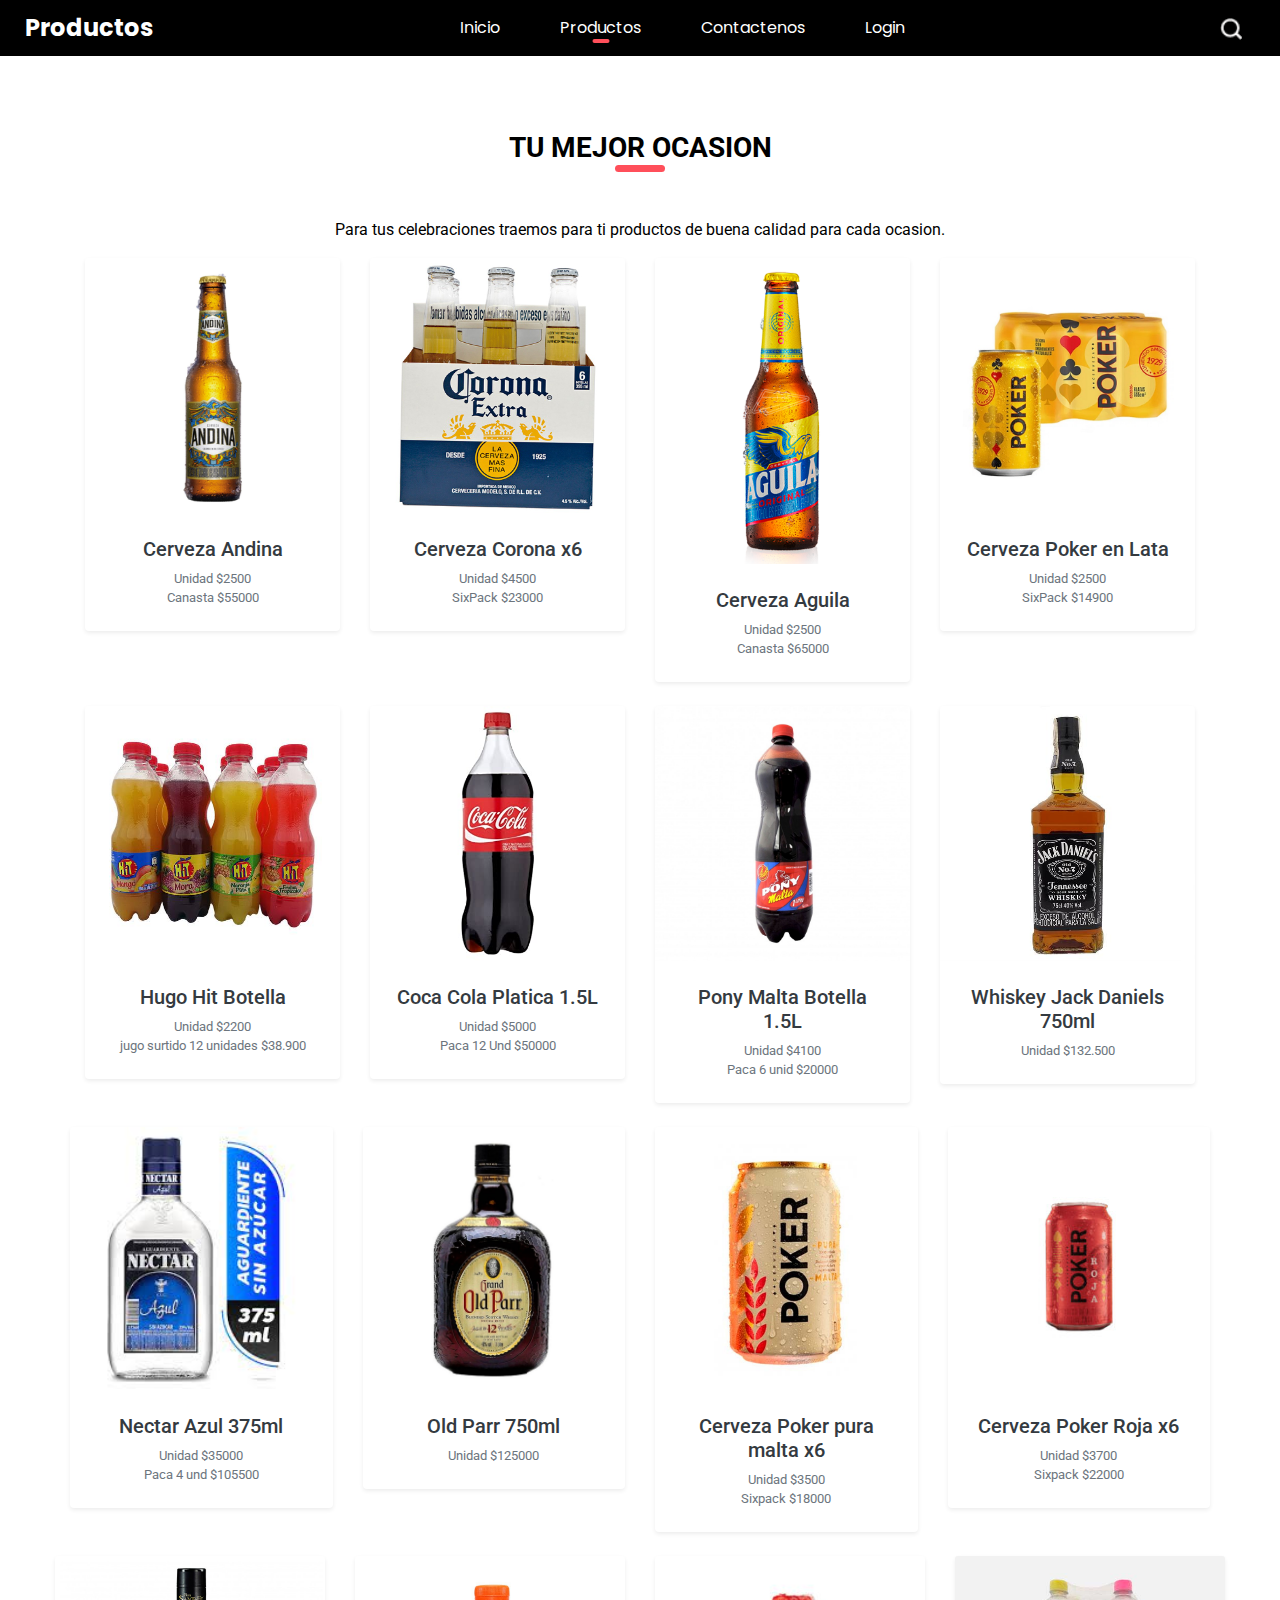
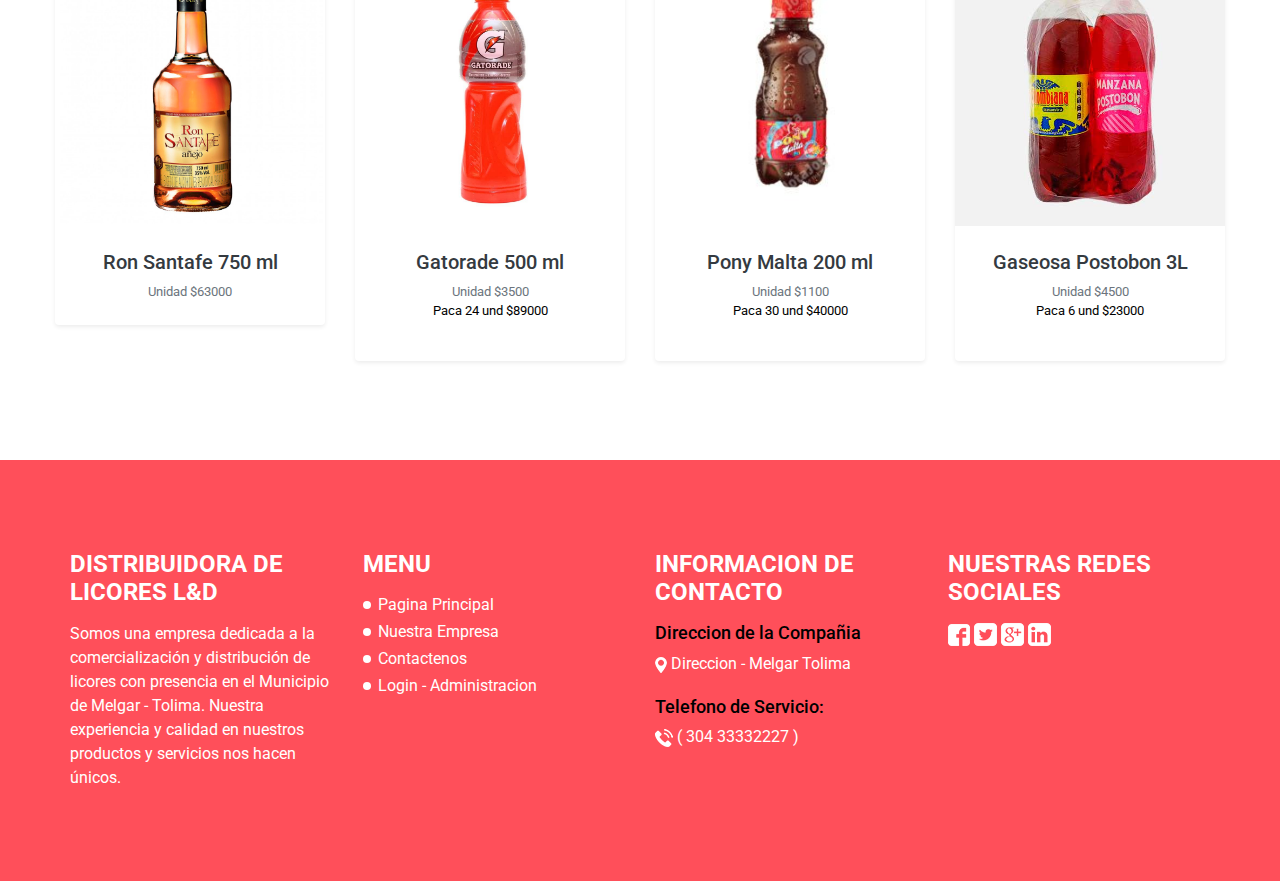
<file: about.html>
<!DOCTYPE html>
<html>

<head>
  <!-- Basic -->
  <meta charset="utf-8" />
  <meta http-equiv="X-UA-Compatible" content="IE=edge" />
  <!-- Mobile Metas -->
  <meta name="viewport" content="width=device-width, initial-scale=1, shrink-to-fit=no" />
  <!-- Site Metas -->
  <meta name="keywords" content="" />
  <meta name="description" content="" />
  <meta name="author" content="" />

  <title>Productos</title>

  <!-- slider stylesheet -->
  <link rel="stylesheet" type="text/css"
    href="https://cdnjs.cloudflare.com/ajax/libs/OwlCarousel2/2.1.3/assets/owl.carousel.min.css" />

  <!-- bootstrap core css -->
  <link rel="stylesheet" type="text/css" href="css/bootstrap.css" />

  <!-- fonts style -->
  <link href="https://fonts.googleapis.com/css?family=Poppins:400,700|Roboto:400,700&display=swap" rel="stylesheet">
  <!-- Custom styles for this template -->
  <link href="css/style.css" rel="stylesheet" />
  <!-- responsive style -->
  <link href="css/responsive.css" rel="stylesheet" />
</head>

<body>
  <div class="hero_area">
    <!-- header section strats -->
    <header class="header_section">
      <div class="container-fluid">
        <nav class="navbar navbar-expand-lg custom_nav-container ">
          <a class="navbar-brand" href="index.html">
            <span>
              Productos
            </span>
          </a>
          <button class="navbar-toggler ml-auto" type="button" data-toggle="collapse"
            data-target="#navbarSupportedContent" aria-controls="navbarSupportedContent" aria-expanded="false"
            aria-label="Toggle navigation">
            <span class="navbar-toggler-icon"></span>
          </button>

          <div class="collapse navbar-collapse" id="navbarSupportedContent">
            <div class="d-flex mx-auto flex-column flex-lg-row align-items-center">
              <ul class="navbar-nav  ">
                <li class="nav-item ">
                  <a class="nav-link" href="index.html">Inicio <span class="sr-only">(current)</span></a>
                </li>
                <li class="nav-item active">
                  <a class="nav-link" href="about.html"> Productos </a>
                </li>
                
                <li class="nav-item">
                  <a class="nav-link" href="contact.html"> Contactenos </a>
                </li>
                <li class="nav-item">
                  <a class="nav-link" href="login.html">Login</a>
                </li>
              </ul>
            </div>
          </div>
          <form class="form-inline my-2 my-lg-0 ml-0 ml-lg-4 mb-3 mb-lg-0">
            <button class="btn  my-2 my-sm-0 nav_search-btn" type="submit"></button>
          </form>
        </nav>
      </div>
    </header>
    <!-- end header section -->
  </div>

  <!-- about section -->
  <section class="about_section layout_padding">
    <div class="container">
      <div class="custom_heading-container">
        <h3 class=" ">
          Tu mejor ocasion
        </h3>
      </div>
      <p class="layout_padding2-top">
        Para tus celebraciones traemos para ti productos de buena calidad para cada ocasion.
      </p>

      <div class="container-fluid">
        <div class="px-lg-6">
          <!-- Inicio Linea de productos 1 -->
          <div class="row">
            <div class="col-xl-3 col-lg-4 col-md-6 mb-4">
              <div class="bg-white rounded shadow-sm"><img src="images/gallery/andina.jpg" alt="" class="img-fluid card-img-top">
                <div class="p-4">
                  <h5> <a href="#" class="text-dark">Cerveza Andina</a></h5>
                  <p class="small text-muted mb-0">Unidad $2500</p>
                  <p class="small text-muted mb-0">Canasta $55000</p>
                </div>
              </div>
            </div>
            <div class="col-xl-3 col-lg-4 col-md-6 mb-4">
              <div class="bg-white rounded shadow-sm"><img src="images/gallery/corona.jpg" alt="" class="img-fluid card-img-top">
                <div class="p-4">
                  <h5> <a href="#" class="text-dark">Cerveza Corona x6</a></h5>
                  <p class="small text-muted mb-0">Unidad $4500</p>
                  <p class="small text-muted mb-0">SixPack $23000</p>
                </div>
              </div>
            </div>
            <div class="col-xl-3 col-lg-4 col-md-6 mb-4">
              <div class="bg-white rounded shadow-sm"><img src="images/gallery/aguila.png" alt="" class="img-fluid card-img-top">
                <div class="p-4">
                  <h5> <a href="#" class="text-dark">Cerveza Aguila</a></h5>
                  <p class="small text-muted mb-0">Unidad $2500</p>
                  <p class="small text-muted mb-0">Canasta $65000</p>
                </div>
              </div>
            </div>
            <div class="col-xl-3 col-lg-4 col-md-6 mb-4">
              <div class="bg-white rounded shadow-sm"><img src="images/gallery/poker lata.jpg" alt="" class="img-fluid card-img-top">
                <div class="p-4">
                  <h5> <a href="#" class="text-dark">Cerveza Poker en Lata</a></h5>
                  <p class="small text-muted mb-0">Unidad $2500</p>
                  <p class="small text-muted mb-0">SixPack $14900</p>
                </div>
              </div>
            </div>
          </div>
        <!-- Fin Linea de productos 1 -->

         <!-- Inicio Linea de productos 2 -->  
         <div class="row">
            <div class="col-xl-3 col-lg-4 col-md-6 mb-4">
             <div class="bg-white rounded shadow-sm"><img src="images/gallery/jugo hit.jpg" alt=""class="img-fluid card-img-top">
                <div class="p-4">
                  <h5> <a href="#" class="text-dark">Hugo Hit Botella</a></h5>
                  <p class="small text-muted mb-0">Unidad $2200</p>
                  <p class="small text-muted mb-0">jugo surtido 12 unidades $38.900</p>
                </div>
              </div>
            </div>  
            <div class="col-xl-3 col-lg-4 col-md-6 mb-4">
              <div class="bg-white rounded shadow-sm"><img src="images/gallery/coca cola.jpg" alt="" class="img-fluid card-img-top">
                <div class="p-4">
                  <h5> <a href="#" class="text-dark">Coca Cola Platica 1.5L</a></h5>
                  <p class="small text-muted mb-0">Unidad $5000</p>
                  <p class="small text-muted mb-0">Paca 12 Und $50000</p>
                </div>
              </div>
            </div>
            <div class="col-xl-3 col-lg-4 col-md-6 mb-4">
              <div class="bg-white rounded shadow-sm"><img src="images/gallery/pony malta.jpg" alt=""class="img-fluid card-img-top">
                <div class="p-4">
                 <h5> <a href="#" class="text-dark">Pony Malta Botella 1.5L</a></h5>
                 <p class="small text-muted mb-0">Unidad $4100</p>
                 <p class="small text-muted mb-0">Paca 6 unid  $20000</p>
                </div>
              </div>
            </div>
            <div class="col-xl-3 col-lg-4 col-md-6 mb-4">
              <div class="bg-white rounded shadow-sm"><img src="images/gallery/jack daniel.jpg" alt=""class= "img-fluid card-img-top">
                <div class="p-4">
                  <h5> <a href="#" class="text-dark">Whiskey Jack Daniels 750ml</a></h5>
                  <p class="small text-muted mb-0">Unidad $132.500</p>
                </div>
              </div> 
           </div>
               <!-- Fin Linea de productos 2 -->

                 <!-- Inicio Linea de productos 3 -->
          <div class="row">
           <div class="col-xl-3 col-lg-4 col-md-6 mb-4">
              <div class="bg-white rounded shadow-sm"><img src="images/gallery/aguardiente.jfif" alt=""class= "img-fluid card-img-top">
                <div class="p-4">
                  <h5> <a href="#" class="text-dark">Nectar Azul 375ml</a></h5>
                  <p class="small text-muted mb-0">Unidad $35000</p>
                  <p class="small text-muted mb-0">Paca 4 und $105500
                  </p>
                </div>
              </div> 
            </div>
            <div class="col-xl-3 col-lg-4 col-md-6 mb-4">
             <div class="bg-white rounded shadow-sm"><img src="images/gallery/licores-parche-breve47.jpg" alt=""class= "img-fluid card-img-top">
              <div class="p-4">
                <h5> <a href="#" class="text-dark">Old Parr 750ml</a></h5>
                <p class="small text-muted mb-0">Unidad $125000</p>
              </div>
            </div> 
          </div>
          <div class="col-xl-3 col-lg-4 col-md-6 mb-4">
            <div class="bg-white rounded shadow-sm"><img src="images/501615-0__1000.jpg" alt=""class= "img-fluid card-img-top">
             <div class="p-4">
               <h5> <a href="#" class="text-dark">Cerveza Poker pura malta x6 </a></h5>
               <p class="small text-muted mb-0">Unidad $3500</p>
                <p class="small text-muted mb-0">Sixpack $18000</p>
             </div>
           </div> 
         </div>
         <div class="col-xl-3 col-lg-4 col-md-6 mb-4">
          <div class="bg-white rounded shadow-sm"><img src="images/Poker-Roja-300x300.jpg" alt=""class= "img-fluid card-img-top">
           <div class="p-4">
             <h5> <a href="#" class="text-dark">Cerveza Poker Roja x6 </a></h5>
             <p class="small text-muted mb-0">Unidad $3700</p>
              <p class="small text-muted mb-0">Sixpack $22000</p>
           </div>
         </div> 
       </div>
          
        <!-- Fin Linea de productos 3 -->

        <!-- Inicio Linea de productos 4 -->  
        <div class="row">
          <div class="col-xl-3 col-lg-4 col-md-6 mb-4">
             <div class="bg-white rounded shadow-sm"><img src="images/ron-santafe-750ml.jpg" alt=""class= "img-fluid card-img-top">
               <div class="p-4">
                 <h5> <a href="#" class="text-dark">Ron Santafe 750 ml </a></h5>
                 <p class="small text-muted mb-0">Unidad $63000
                 </p>
               </div>
             </div> 
           </div>
           <div class="col-xl-3 col-lg-4 col-md-6 mb-4">
            <div class="bg-white rounded shadow-sm"><img src="images/default1090.jpg" alt=""class= "img-fluid card-img-top">
              <div class="p-4">
                <h5> <a href="#" class="text-dark">Gatorade 500 ml </a></h5>
                <p class="small text-muted mb-0">Unidad $3500</p>
                <p class="small text-muted-dark">Paca 24 und $89000
                </p>
              </div>
            </div> 
          </div>
          <div class="col-xl-3 col-lg-4 col-md-6 mb-4">
            <div class="bg-white rounded shadow-sm"><img src="images/MAL00009-300x300.jpg" alt=""class= "img-fluid card-img-top">
              <div class="p-4">
                <h5> <a href="#" class="text-dark">Pony Malta 200 ml</a></h5>
                <p class="small text-muted mb-0">Unidad $1100</p>
                <p class="small text-muted-dark">Paca 30 und $40000
                </p>
              </div>
            </div> 
          </div>
          <div class="col-xl-3 col-lg-4 col-md-6 mb-4">
            <div class="bg-white rounded shadow-sm"><img src="images/Gaseosa-Postobon-3L-x-6-Sabores-Surtidos-piragua.jpg" alt=""class= "img-fluid card-img-top">
              <div class="p-4">
                <h5> <a href="#" class="text-dark">Gaseosa Postobon 3L</a></h5>
                <p class="small text-muted mb-0">Unidad $4500</p>
                <p class="small text-muted-dark">Paca 6 und $23000
                </p>
              </div>
            </div> 
          </div>
        <!-- Fin Linea de productos 4 -->

        <!-- Inicio Linea de productos 2 -->      
        <!-- Fin Linea de productos 2 -->

        

  </section>
  <!-- end about section -->


  <!-- info section -->
  <section class="info_section layout_padding">
    <div class="container">
      <div class="row">
        <div class="col-md-3">
          <div class="info-logo">
            <h4>
              Distribuidora de Licores L&D
            </h4>
            <p>
              Somos una empresa dedicada a la comercialización y distribución de licores con presencia en el Municipio
              de Melgar - Tolima.
              Nuestra experiencia y calidad en nuestros productos y servicios nos hacen únicos.
            </p>
          </div>
        </div>
        <div class="col-md-3">
          <div class="info-nav">
            <h4>
              Menu
            </h4>
            <ul>
              <li>
                <a href="index.html">
                  Pagina Principal
                </a>
              </li>
              <li>
                <a href="about.html">
                  Nuestra Empresa
                </a>
              </li>
              
              </li>
              <li>
                <a href="contact.html">
                  Contactenos
                </a>
              </li>
              <li>
                <a href="#">
                  Login - Administracion
                </a>
              </li>
            </ul>
          </div>
        </div>
        <div class="col-md-3">
          <div class="info-contact">
            <h4>
              Informacion de Contacto
            </h4>
            <div class="location">
              <h6>
                Direccion de la Compañia
              </h6>
              <a href="https://www.google.com/search?rlz=1C1GCEA_esCO1015CO1015&tbs=lf:1,lf_ui:2&tbm=lcl&sxsrf=ALiCzsa--PN_N25k9HzD6KMS24BdiQ896g:1663643717880&q=sicomoro+melgar&rflfq=1&num=10&rldimm=11821027064523561856#rlfi=hd:;si:11821027064523561856;mv:[[4.206029099999999,-74.6415378],[4.1964995,-74.65293030000001]];tbs:lrf:!1m4!1u3!2m2!3m1!1e1!1m4!1u2!2m2!2m1!1e1!2m1!1e2!2m1!1e3!3sIAE,lf:1,lf_ui:2">
                <img src="images/location.png" alt="">
                <span>
                  Direccion - Melgar Tolima
                </span>
              </a>
            </div>
            <div class="call">
              <h6>
                Telefono de Servicio:
              </h6>
              <a href="">
                <img src="images/telephone.png" alt="">
                <span>
                  ( 304 33332227 )
                </span>
              </a>
            </div>
          </div>
        </div>
        <div class="col-md-3">
          <div class="discover">
            <h4>
              Nuestras Redes Sociales
            </h4>
            <div class="social-box">
              <a href="https://www.facebook.com/">
                <img src="images/facebook.png" alt="">
              </a>
              <a href="https://twitter.com/">
                <img src="images/twitter.png" alt="">
              </a>
              <a href="http://localhost/DistribuidoraLyD/about.html">
                <img src="images/google-plus.png" alt="">
              </a>
              <a href="">
                <img src="images/linkedin.png" alt="">
              </a>
            </div>
          </div>
        </div>
      </div>
    </div>
  </section>
  <!-- end info_section -->

  <script type="text/javascript" src="js/jquery-3.4.1.min.js"></script>
  <script type="text/javascript" src="js/bootstrap.js"></script>
</body>

</html>
</file>
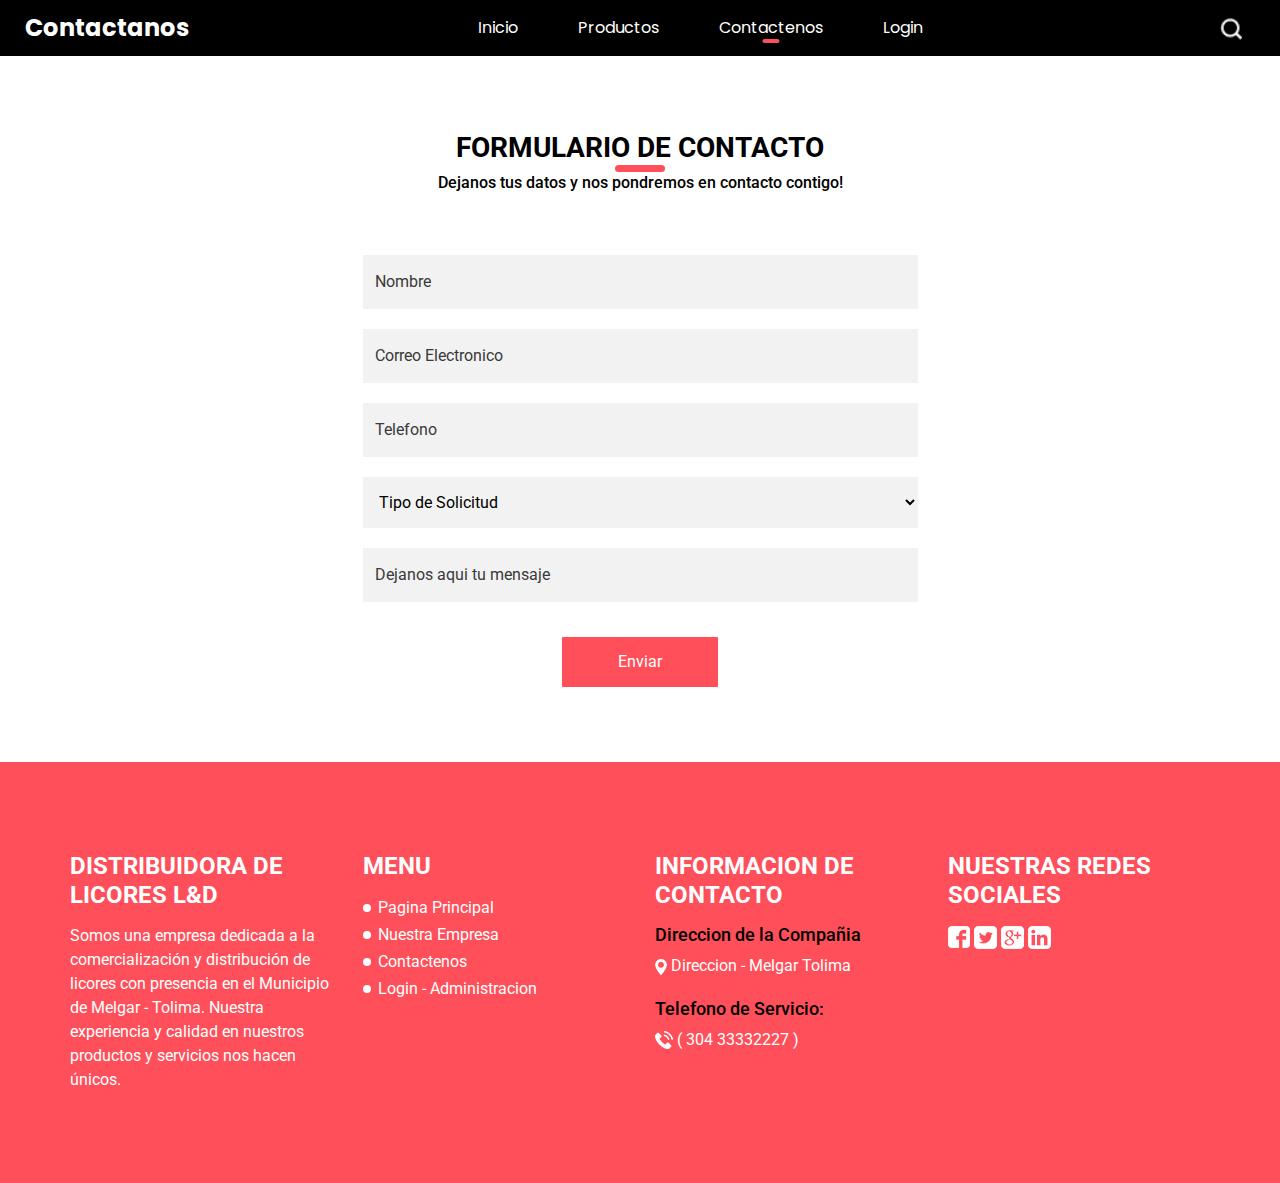
<file: contact.html>
<!DOCTYPE html>
<html>

<head>
  <!-- Basic -->
  <meta charset="utf-8" />
  <meta http-equiv="X-UA-Compatible" content="IE=edge" />
  <!-- Mobile Metas -->
  <meta name="viewport" content="width=device-width, initial-scale=1, shrink-to-fit=no" />
  <!-- Site Metas -->
  <meta name="keywords" content="" />
  <meta name="description" content="" />
  <meta name="author" content="" />

  <title>Contactenos</title>

  <!-- slider stylesheet -->
  <link rel="stylesheet" type="text/css"
    href="https://cdnjs.cloudflare.com/ajax/libs/OwlCarousel2/2.1.3/assets/owl.carousel.min.css" />

  <!-- bootstrap core css -->
  <link rel="stylesheet" type="text/css" href="css/bootstrap.css" />

  <!-- fonts style -->
  <link href="https://fonts.googleapis.com/css?family=Poppins:400,700|Roboto:400,700&display=swap" rel="stylesheet">
  <!-- Custom styles for this template -->
  <link href="css/style.css" rel="stylesheet" />
  <!-- responsive style -->
  <link href="css/responsive.css" rel="stylesheet" />
</head>

<body>
  <div class="hero_area">
    <!-- header section strats -->
    <header class="header_section">
      <div class="container-fluid">
        <nav class="navbar navbar-expand-lg custom_nav-container ">
          <a class="navbar-brand" href="index.html">
            <span>
              Contactanos
            </span>
          </a>
          <button class="navbar-toggler ml-auto" type="button" data-toggle="collapse"
            data-target="#navbarSupportedContent" aria-controls="navbarSupportedContent" aria-expanded="false"
            aria-label="Toggle navigation">
            <span class="navbar-toggler-icon"></span>
          </button>

          <div class="collapse navbar-collapse" id="navbarSupportedContent">
            <div class="d-flex mx-auto flex-column flex-lg-row align-items-center">
              <ul class="navbar-nav  ">
                <li class="nav-item ">
                  <a class="nav-link" href="index.html">Inicio <span class="sr-only">(current)</span></a>
                </li>
                <li class="nav-item">
                  <a class="nav-link" href="about.html"> Productos </a>
                </li>
                
                <li class="nav-item active">
                  <a class="nav-link" href="contact.html">Contactenos</a>
                </li>
                <li class="nav-item">
                  <a class="nav-link" href="login.html">Login</a>
                </li>
              </ul>
            </div>
          </div>
          <form class="form-inline my-2 my-lg-0 ml-0 ml-lg-4 mb-3 mb-lg-0">
            <button class="btn  my-2 my-sm-0 nav_search-btn" type="submit"></button>
          </form>
        </nav>
      </div>
    </header>
    <!-- end header section -->
  </div>

  <!-- contact section -->

  <section class="contact_section layout_padding">
    <div class="custom_heading-container">
      <h3 class=" ">
        Formulario de contacto
      </h3>
    </div>
    <div class="custom_heading-container">
      <h6 class=" ">
        Dejanos tus datos y nos pondremos en contacto contigo!
      </h6>
    </div>
    <div class="container layout_padding2-top">
      <div class="row">
        <div class="col-md-6 mx-auto">
          <form action="databaseconnect.php" method="post" name="formulario">
            <div>
              <input type="text" placeholder="Nombre" id="inNombre" name="inNombre">
            </div>
            <div>
              <input type="email" placeholder="Correo Electronico" id="inEmail" name="inEmail">
            </div>
            <div>
              <input type="text" placeholder="Telefono" id="inContacto" name="inContacto">
            </div>
            <div>
              <select name="slSolicitud" id="slSolicitud">
                <option value="" disabled selected>Tipo de Solicitud</option>
                <option value="Precios">Precios</option>
              </select>
            </div>
            <div>
              <input type="text" class="message-box" placeholder="Dejanos aqui tu mensaje" id="inMensaje"
                name="inMensaje">
            </div>
            <div class="d-flex justify-content-center ">
              <button>
                Enviar
              </button>
            </div>
          </form>
        </div>
      </div>
    </div>
  </section>

  <!-- end contact section -->

  <!-- info section -->
  <section class="info_section layout_padding">
    <div class="container">
      <div class="row">
        <div class="col-md-3">
          <div class="info-logo">
            <h4>
              Distribuidora de Licores L&D
            </h4>
            <p>
              Somos una empresa dedicada a la comercialización y distribución de licores con presencia en el Municipio
              de Melgar - Tolima.
              Nuestra experiencia y calidad en nuestros productos y servicios nos hacen únicos.
            </p>
          </div>
        </div>
        <div class="col-md-3">
          <div class="info-nav">
            <h4>
              Menu
            </h4>
            <ul>
              <li>
                <a href="index.html">
                  Pagina Principal
                </a>
              </li>
              <li>
                <a href="about.html">
                  Nuestra Empresa
                </a>
              </li>
              
              <li>
                <a href="contact.html">
                  Contactenos
                </a>
              </li>
              <li>
                <a href="#">
                  Login - Administracion
                </a>
              </li>
            </ul>
          </div>
        </div>
        <div class="col-md-3">
          <div class="info-contact">
            <h4>
              Informacion de Contacto
            </h4>
            <div class="location">
              <h6>
                Direccion de la Compañia
              </h6>
              <a href="https://www.google.com/search?rlz=1C1GCEA_esCO1015CO1015&tbs=lf:1,lf_ui:2&tbm=lcl&sxsrf=ALiCzsa--PN_N25k9HzD6KMS24BdiQ896g:1663643717880&q=sicomoro+melgar&rflfq=1&num=10&rldimm=11821027064523561856#rlfi=hd:;si:11821027064523561856;mv:[[4.206029099999999,-74.6415378],[4.1964995,-74.65293030000001]];tbs:lrf:!1m4!1u3!2m2!3m1!1e1!1m4!1u2!2m2!2m1!1e1!2m1!1e2!2m1!1e3!3sIAE,lf:1,lf_ui:2">
                <img src="images/location.png" alt="">
                <span>
                  Direccion - Melgar Tolima
                </span>
              </a>
            </div>
            <div class="call">
              <h6>
                Telefono de Servicio:
              </h6>
              <a href="">
                <img src="images/telephone.png" alt="">
                <span>
                  ( 304 33332227 )
                </span>
              </a>
            </div>
          </div>
        </div>
        <div class="col-md-3">
          <div class="discover">
            <h4>
              Nuestras Redes Sociales
            </h4>
            <div class="social-box">
              <a href="https://www.facebook.com/">
                <img src="images/facebook.png" alt="">
              </a>
              <a href="https://twitter.com/">
                <img src="images/twitter.png" alt="">
              </a>
              <a href="http://localhost/DistribuidoraLyD/about.html">
                <img src="images/google-plus.png" alt="">
              </a>
              <a href="">
                <img src="images/linkedin.png" alt="">
              </a>
            </div>
          </div>
        </div>
      </div>
    </div>
  </section>
  <!-- end info_section -->
  <script type="text/javascript" src="js/jquery-3.4.1.min.js"></script>
  <script type="text/javascript" src="js/bootstrap.js"></script>
</body>

</html>
</file>
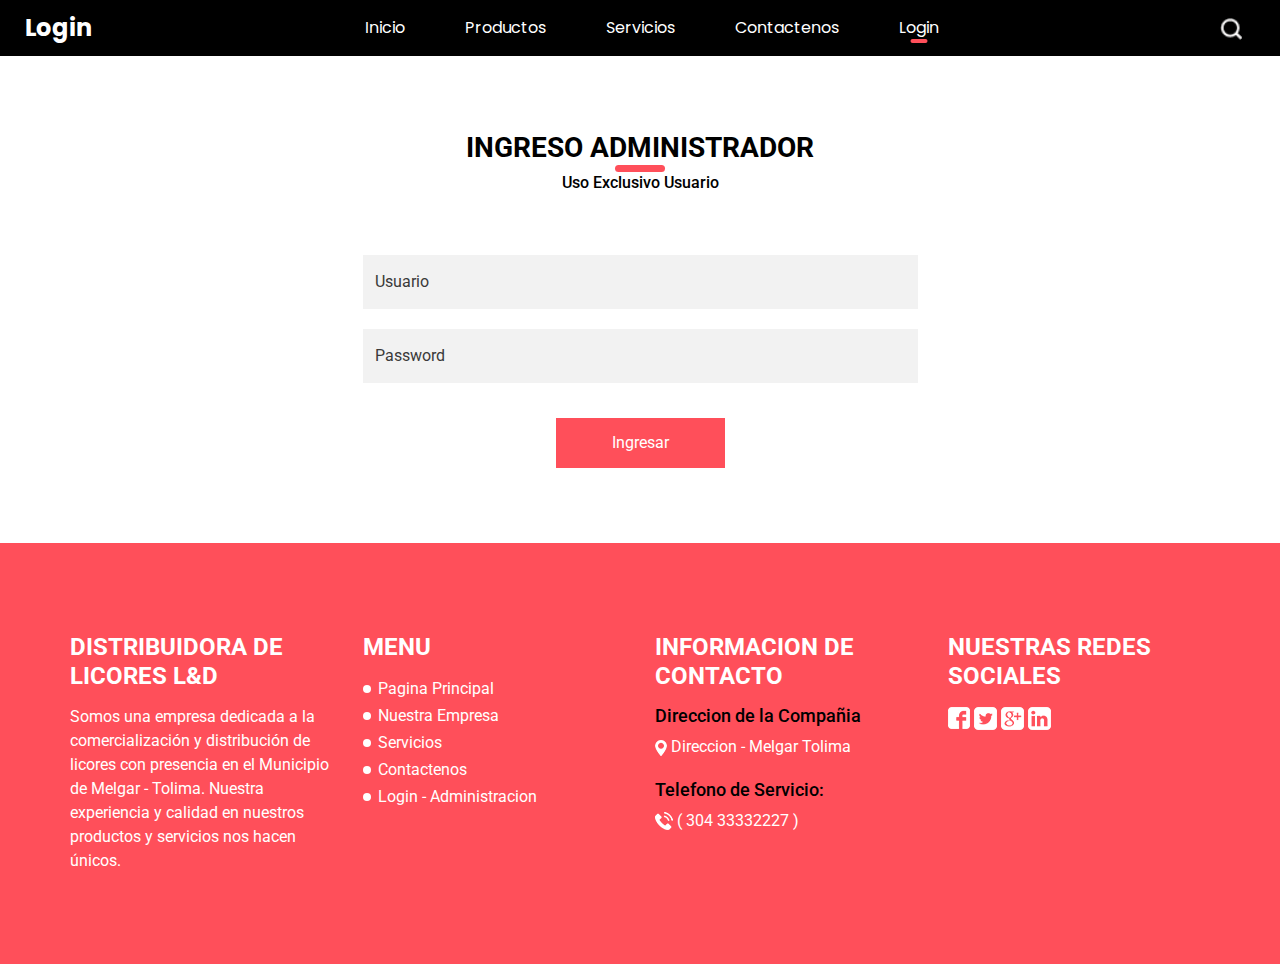
<file: login.html>
<!DOCTYPE html>
<html>

<head>
  <!-- Basic -->
  <meta charset="utf-8" />
  <meta http-equiv="X-UA-Compatible" content="IE=edge" />
  <!-- Mobile Metas -->
  <meta name="viewport" content="width=device-width, initial-scale=1, shrink-to-fit=no" />
  <!-- Site Metas -->
  <meta name="keywords" content="" />
  <meta name="description" content="" />
  <meta name="author" content="" />

  <title>Contactenos</title>

  <!-- slider stylesheet -->
  <link rel="stylesheet" type="text/css"
    href="https://cdnjs.cloudflare.com/ajax/libs/OwlCarousel2/2.1.3/assets/owl.carousel.min.css" />

  <!-- bootstrap core css -->
  <link rel="stylesheet" type="text/css" href="css/bootstrap.css" />

  <!-- fonts style -->
  <link href="https://fonts.googleapis.com/css?family=Poppins:400,700|Roboto:400,700&display=swap" rel="stylesheet">
  <!-- Custom styles for this template -->
  <link href="css/style.css" rel="stylesheet" />
  <!-- responsive style -->
  <link href="css/responsive.css" rel="stylesheet" />
</head>

<body>
  <div class="hero_area">
    <!-- header section strats -->
    <header class="header_section">
      <div class="container-fluid">
        <nav class="navbar navbar-expand-lg custom_nav-container ">
          <a class="navbar-brand" href="index.html">
            <span>
              Login
            </span>
          </a>
          <button class="navbar-toggler ml-auto" type="button" data-toggle="collapse"
            data-target="#navbarSupportedContent" aria-controls="navbarSupportedContent" aria-expanded="false"
            aria-label="Toggle navigation">
            <span class="navbar-toggler-icon"></span>
          </button>

          <div class="collapse navbar-collapse" id="navbarSupportedContent">
            <div class="d-flex mx-auto flex-column flex-lg-row align-items-center">
              <ul class="navbar-nav  ">
                <li class="nav-item ">
                  <a class="nav-link" href="index.html">Inicio<span class="sr-only">(current)</span></a>
                </li>
                <li class="nav-item">
                  <a class="nav-link" href="about.html">Productos</a>
                </li>
                <li class="nav-item">
                  <a class="nav-link" href="service.html">Servicios</a>
                </li>
                <li class="nav-item">
                  <a class="nav-link" href="contact.html">Contactenos</a>
                </li>
                <li class="nav-item active">
                  <a class="nav-link" href="login.html">Login</a>
                </li>
              </ul>
            </div>
          </div>
          <form class="form-inline my-2 my-lg-0 ml-0 ml-lg-4 mb-3 mb-lg-0">
            <button class="btn  my-2 my-sm-0 nav_search-btn" type="submit"></button>
          </form>
        </nav>
      </div>
    </header>
    <!-- end header section -->
  </div>

  <!-- contact section -->

  <section class="contact_section layout_padding">
    <div class="custom_heading-container">
      <h3 class=" ">
        Ingreso Administrador
      </h3>
    </div>
    <div class="custom_heading-container">
      <h6 class=" ">
        Uso Exclusivo Usuario
      </h6>
    </div>
    <div class="container layout_padding2-top">
      <div class="row">
        <div class="col-md-6 mx-auto">
          <form action="login.php" method="post" name="formulario">
            <div>
              <input type="text" placeholder="Usuario" id="inUsuario" name="inUsuario">
            </div>
            <div>
              <input type="password" placeholder="Password" id="inPassword" name="inPassword">
            </div>
            <div class="d-flex justify-content-center ">
              <button>
                Ingresar
              </button>
            </div>
          </form>

        </div>
      </div>

    </div>
  </section>

  <!-- end contact section -->

  <!-- info section -->
  <section class="info_section layout_padding">
    <div class="container">
      <div class="row">
        <div class="col-md-3">
          <div class="info-logo">
            <h4>
              Distribuidora de Licores L&D
            </h4>
            <p>
              Somos una empresa dedicada a la comercialización y distribución de licores con presencia en el Municipio
              de Melgar - Tolima.
              Nuestra experiencia y calidad en nuestros productos y servicios nos hacen únicos.
            </p>
          </div>
        </div>
        <div class="col-md-3">
          <div class="info-nav">
            <h4>
              Menu
            </h4>
            <ul>
              <li>
                <a href="index.html">
                  Pagina Principal
                </a>
              </li>
              <li>
                <a href="about.html">
                  Nuestra Empresa
                </a>
              </li>
              <li>
                <a href="service.html">
                  Servicios
                </a>
              </li>
              <li>
                <a href="contact.html">
                  Contactenos
                </a>
              </li>
              <li>
                <a href="#">
                  Login - Administracion
                </a>
              </li>
            </ul>
          </div>
        </div>
        <div class="col-md-3">
          <div class="info-contact">
            <h4>
              Informacion de Contacto
            </h4>
            <div class="location">
              <h6>
                Direccion de la Compañia
              </h6>
              <a href="https://www.google.com/search?rlz=1C1GCEA_esCO1015CO1015&tbs=lf:1,lf_ui:2&tbm=lcl&sxsrf=ALiCzsa--PN_N25k9HzD6KMS24BdiQ896g:1663643717880&q=sicomoro+melgar&rflfq=1&num=10&rldimm=11821027064523561856#rlfi=hd:;si:11821027064523561856;mv:[[4.206029099999999,-74.6415378],[4.1964995,-74.65293030000001]];tbs:lrf:!1m4!1u3!2m2!3m1!1e1!1m4!1u2!2m2!2m1!1e1!2m1!1e2!2m1!1e3!3sIAE,lf:1,lf_ui:2">
                <img src="images/location.png" alt="">
                <span>
                  Direccion - Melgar Tolima
                </span>
              </a>
            </div>
            <div class="call">
              <h6>
                Telefono de Servicio:
              </h6>
              <a href="">
                <img src="images/telephone.png" alt="">
                <span>
                  ( 304 33332227 )
                </span>
              </a>
            </div>
          </div>
        </div>
        <div class="col-md-3">
          <div class="discover">
            <h4>
              Nuestras Redes Sociales
            </h4>
            <div class="social-box">
              <a href="https://www.facebook.com/">
                <img src="images/facebook.png" alt="">
              </a>
              <a href="https://twitter.com/">
                <img src="images/twitter.png" alt="">
              </a>
              <a href="http://localhost/DistribuidoraLyD/about.html">
                <img src="images/google-plus.png" alt="">
              </a>
              <a href="">
                <img src="images/linkedin.png" alt="">
              </a>
            </div>
          </div>
        </div>
      </div>
    </div>
  </section>
  <!-- end info_section -->
  <script type="text/javascript" src="js/jquery-3.4.1.min.js"></script>
  <script type="text/javascript" src="js/bootstrap.js"></script>
</body>

</html>
</file>
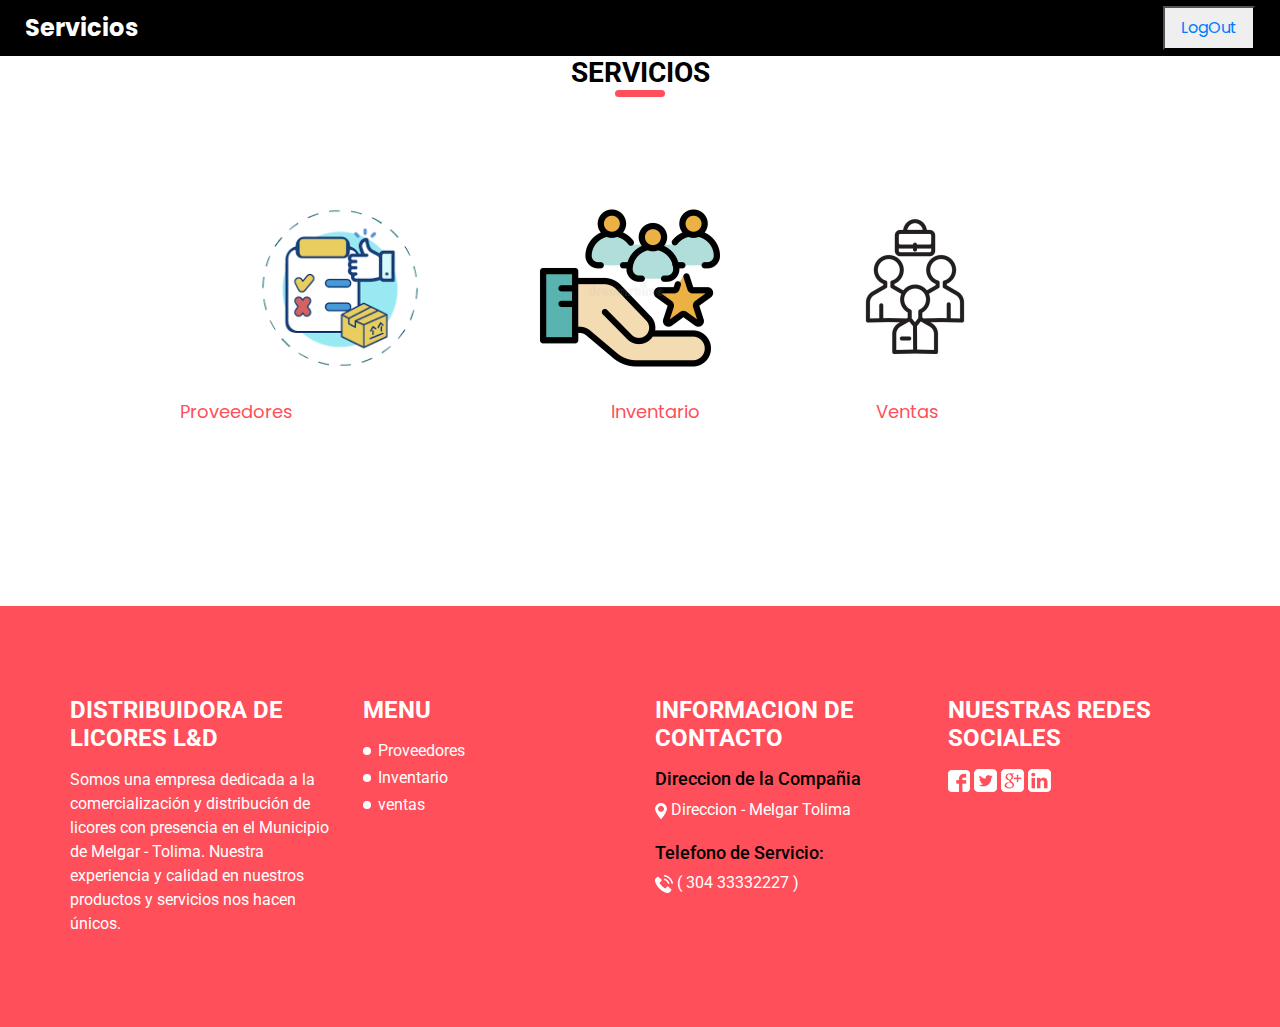
<file: service.html>
<!DOCTYPE html>
<html>

<head>
  <!-- Basic -->
  <meta charset="utf-8" />
  <meta http-equiv="X-UA-Compatible" content="IE=edge" />
  <!-- Mobile Metas -->
  <meta name="viewport" content="width=device-width, initial-scale=1, shrink-to-fit=no" />
  <!-- Site Metas -->
  <meta name="keywords" content="" />
  <meta name="description" content="" />
  <meta name="author" content="" />

  <title>Usuarios</title>

  <!-- slider stylesheet -->
  <link rel="stylesheet" type="text/css"
    href="https://cdnjs.cloudflare.com/ajax/libs/OwlCarousel2/2.1.3/assets/owl.carousel.min.css" />

  <!-- bootstrap core css -->
  <link rel="stylesheet" type="text/css" href="css/bootstrap.css" />

  <!-- fonts style -->
  <link href="https://fonts.googleapis.com/css?family=Poppins:400,700|Roboto:400,700&display=swap" rel="stylesheet">
  <link href="https://cdn.jsdelivr.net/npm/bootstrap@5.0.2/dist/css/bootstrap.min.css" rel="stylesheet"
    integrity="sha384-EVSTQN3/azprG1Anm3QDgpJLIm9Nao0Yz1ztcQTwFspd3yD65VohhpuuCOmLASjC" crossorigin="anonymous">
  <!-- Custom styles for this template -->
  <link href="css/style.css" rel="stylesheet" />
  <!-- responsive style -->
  <link href="css/responsive.css" rel="stylesheet" />
</head>

<body>
  <div class="hero_area">
    <!-- header section strats -->
    <header class="header_section">
      <div class="container-fluid">
        <nav class="navbar navbar-expand-lg custom_nav-container ">
          <a class="navbar-brand" href="index.html">
            <span>
              Servicios
            </span>
          </a>
          <button class="navbar-toggler ml-auto" type="button" data-toggle="collapse"
            data-target="#navbarSupportedContent" aria-controls="navbarSupportedContent" aria-expanded="false"
            aria-label="Toggle navigation">
            <span class="navbar-toggler-icon"></span>
          </button>

          <div class="collapse navbar-collapse" id="navbarSupportedContent">
            <div class="d-flex mx-auto flex-column flex-lg-row align-items-center">
              <ul class="navbar-nav  ">
                
            
               
                
              </ul>
            </div>
          </div>
          <form class="nav justify-content-end">
            <button class=nav-link href="index.html">
                <li class="nav-item">
                 <a  href="index.html">LogOut</a>
                </li>
            </button>
          </form>
        </nav>
      </div>
    </header>
  </div> 
  

 <!-- service section -->

  <section class="service_section layout_padding-bottom">
    <div class="custom_heading-container">
       <h3 class=" ">
          Servicios
       </h3>  
     </div>
  </section>   

<!-- end header section -->
<section class="service_section layout_padding-bottom">
  <div class="container">
    <div class="custom_heading-container">
      <div class="row">
        <div class="col-md-3">
          <div class="box b-1">
            <div class="img-box">
              <img src="images/proveedores.png" alt="">
            </div>
           <div class="detail-box">
              <div class="btn-box">
                
                  <a class="active" href="proveedores.php">
                   Proveedores
                  </a>                
              </div>
            </div>
          </div>
        </div>
        <div class="col-md-3">
          
            
            <div class="detail-box">
              <div class="btn-box">
                
                
              </div>
            </div>
          </div>
        </div>
        <div class="col-md-3">
          <div class="box b-3">
            <div class="img-box">
              <img src="images/s-3.jpg" alt="">
            </div>
            <div class="detail-box">
              <div class="btn-box">
                <a href="producto.php">
                  Inventario
                </a>
                
              </div>
            </div>
          </div>
        </div>
        <div class="col-md-3">
          <div class="box b-4">
            <div class="img-box">
              <img src="images/vector-icono-de-trabajo-en-equipo-aislado-sobre-fondo-blanco-signo-de-trabajo-en-equipo-400-136907336.jpg" alt="">
            </div>
            <div class="detail-box">
              <div class="btn-box">
                <a href="ventas.php">
                  Ventas
                </a>
                
              </div>
            </div>
          </div>
        </div>
      </div>
    </div>
  </div>
</section>

<!-- end service section -->

   <!-- info section -->
   <section class="info_section layout_padding">
    <div class="container">
      <div class="row">
        <div class="col-md-3">
          <div class="info-logo">
            <h4>
              Distribuidora de Licores L&D
            </h4>
            <p>
              Somos una empresa dedicada a la comercialización y distribución de licores con presencia en el Municipio
              de Melgar - Tolima.
              Nuestra experiencia y calidad en nuestros productos y servicios nos hacen únicos.
            </p>
          </div>
        </div>
        <div class="col-md-3">
          <div class="info-nav">
            <h4>
              Menu
            </h4>
            <ul>
              <li>
                <a href="proveedores.php">
                 Proveedores
                </a>
              </li>
                                          
              <li>
                <a href="producto.php">
                  Inventario
                </a>
              </li>
              <li>
                <a href="ventas.php">
                 ventas
                </a>
              </li>
            </ul>
          </div>
        </div>
        <div class="col-md-3">
          <div class="info-contact">
            <h4>
              Informacion de Contacto
            </h4>
            <div class="location">
              <h6>
                Direccion de la Compañia
              </h6>
              <a href="https://www.google.com/search?rlz=1C1GCEA_esCO1015CO1015&tbs=lf:1,lf_ui:2&tbm=lcl&sxsrf=ALiCzsa--PN_N25k9HzD6KMS24BdiQ896g:1663643717880&q=sicomoro+melgar&rflfq=1&num=10&rldimm=11821027064523561856#rlfi=hd:;si:11821027064523561856;mv:[[4.206029099999999,-74.6415378],[4.1964995,-74.65293030000001]];tbs:lrf:!1m4!1u3!2m2!3m1!1e1!1m4!1u2!2m2!2m1!1e1!2m1!1e2!2m1!1e3!3sIAE,lf:1,lf_ui:2">
                <img src="images/location.png" alt="">
                <span>
                  Direccion - Melgar Tolima
                </span>
              </a>
            </div>
            <div class="call">
              <h6>
                Telefono de Servicio:
              </h6>
              <a href="">
                <img src="images/telephone.png" alt="">
                <span>
                  ( 304 33332227 )
                </span>
              </a>
            </div>
          </div>
        </div>
        <div class="col-md-3">
          <div class="discover">
            <h4>
              Nuestras Redes Sociales
            </h4>
            <div class="social-box">
              <a href="https://www.facebook.com/">
                <img src="images/facebook.png" alt="">
              </a>
              <a href="https://twitter.com/">
                <img src="images/twitter.png" alt="">
              </a>
              <a href="http://localhost/DistribuidoraLyD/about.html">
                <img src="images/google-plus.png" alt="">
              </a>
              <a href="">
                <img src="images/linkedin.png" alt="">
              </a>
            </div>
          </div>
        </div>
      </div>
    </div>
  </section>
  <!-- end info_section -->
  <script type="text/javascript" src="js/jquery-3.4.1.min.js"></script>
  <script type="text/javascript" src="js/bootstrap.js"></script>
</body>

</html>
</file>
<file: css/style.css>
body {
  font-family: 'Roboto', sans-serif;
  color: #000000;
  background-color: #ffffff;
}

.layout_padding {
  padding: 75px 0;
}

.layout_padding2 {
  padding: 45px 0;
}

.layout_padding2-top {
  padding-top: 45px;
}

.layout_padding2-bottom {
  padding-bottom: 45px;
}

.layout_padding-top {
  padding-top: 75px;
}

.layout_padding-bottom {
  padding-bottom: 75px;
}

.custom_heading-container {
  display: -webkit-box;
  display: -ms-flexbox;
  display: flex;
  -webkit-box-pack: center;
      -ms-flex-pack: center;
          justify-content: center;
}

.custom_heading-container h3 {
  text-transform: uppercase;
  font-weight: bold;
  color: #000000;
  position: relative;
}

.custom_heading-container h3::before {
  content: "";
  position: absolute;
  bottom: -7px;
  left: 50%;
  width: 50px;
  height: 7px;
  -webkit-transform: translateX(-50%);
          transform: translateX(-50%);
  background-color: #ff4f5a;
  border-radius: 15px;
}

.btn-box {
  display: -webkit-box;
  display: -ms-flexbox;
  display: flex;
  -webkit-box-align: center;
      -ms-flex-align: center;
          align-items: center;
  -webkit-box-pack: center;
      -ms-flex-pack: center;
          justify-content: center;
  font-family: "Poppins", sans-serif;
}

.btn-box a {
  color: #1d1d1d;
  margin-right: 15px;
  font-size: 18px;
}

.btn-box hr {
  width: 75px;
  height: 1.2px;
  border: none;
  background-color: #464646;
  margin: 0;
}

/*header section*/
.sub_page .hero_area {
  height: auto;
}

.hero_area.sub_pages {
  height: auto;
}

.header_section {
  background-color: #000000;
  font-family: "Poppins", sans-serif;
}

.header_section .container-fluid {
  padding-right: 25px;
  padding-left: 25px;
}

.header_section .nav_container {
  margin: 0 auto;
}

.custom_nav-container .navbar-nav .nav-item .nav-link {
  padding: 10px 30px;
  color: #ffffff;
  text-align: center;
  position: relative;
}

.custom_nav-container .navbar-nav .nav-item .nav-link::before {
  content: "";
  display: none;
  position: absolute;
  bottom: 7px;
  left: 50%;
  width: 17px;
  height: 4px;
  -webkit-transform: translateX(-50%);
          transform: translateX(-50%);
  background-color: #ff4f5a;
  border-radius: 5px;
}

.custom_nav-container .navbar-nav .nav-item .nav-link:hover::before {
  display: block;
}

.custom_nav-container .navbar-nav .nav-item.active a::before {
  display: block;
}

a,
a:hover,
a:focus {
  text-decoration: none;
}

a:hover,
a:focus {
  color: initial;
}

.btn,
.btn:focus {
  outline: none !important;
  -webkit-box-shadow: none;
          box-shadow: none;
}

.custom_nav-container .nav_search-btn {
  background-image: url(../images/search-icon.png);
  background-size: 22px;
  background-repeat: no-repeat;
  background-position-y: 7px;
  width: 35px;
  height: 35px;
  padding: 0;
  border: none;
}

.navbar-brand {
  display: -webkit-box;
  display: -ms-flexbox;
  display: flex;
  -webkit-box-align: center;
      -ms-flex-align: center;
          align-items: center;
}

.navbar-brand img {
  width: 45px;
  margin-right: 5px;
}

.navbar-brand span {
  font-weight: bold;
  font-size: 24px;
  color: #ffffff;
}

.custom_nav-container {
  z-index: 99999;
  padding: 5px 0;
}

.custom_nav-container .navbar-toggler {
  outline: none;
}

.custom_nav-container .navbar-toggler .navbar-toggler-icon {
  background-image: url(../images/menu.png);
  background-size: 42px;
}

/*end header section*/
/* slider section */
.slider_section .row {
  -webkit-box-align: center;
      -ms-flex-align: center;
          align-items: center;
}

.slider_section .img-box img {
  width: 100%;
}

.slider_section .detail-box h1 {
  font-weight: bold;
  font-size: 4rem;
  color: #1a2e35;
}

.slider_section .detail-box h1 span {
  color: #ff4f5a;
}

.slider_section .slider_nav-box {
  display: -webkit-box;
  display: -ms-flexbox;
  display: flex;
  -webkit-box-pack: justify;
      -ms-flex-pack: justify;
          justify-content: space-between;
  -webkit-box-align: center;
      -ms-flex-align: center;
          align-items: center;
}

.slider_section .slider_nav-box .custom_carousel-control {
  display: -webkit-box;
  display: -ms-flexbox;
  display: flex;
}

.slider_section .carousel-control-prev,
.slider_section .carousel-control-next {
  position: unset;
  width: 50px;
  height: 50px;
  opacity: 1;
  background-repeat: no-repeat;
  background-size: 20px;
  background-position: center;
}

.slider_section .carousel-control-prev {
  left: 2%;
  background-image: url(../images/left-arrow-black.png);
}

.slider_section .carousel-control-prev:hover {
  background-image: url(../images/left-arrow.png);
}

.slider_section .carousel-control-next {
  right: 2%;
  background-image: url(../images/right-arrow-black.png);
}

.slider_section .carousel-control-next:hover {
  background-image: url(../images/right-arrow.png);
}

/* end slider section */
.bg {
  background-image: url(../images/bg.jpg);
  background-size: cover;
}

.about_section {
  text-align: center;
}

.about_section .img-box img {
  width: 350px;
}

.service_section {
  text-align: center;
  position: relative;
}

.service_section .custom_heading-container {
  margin-bottom: 15px;
}

.service_section .service_container {
  padding: 45px 0 75px 0;
}

.service_section .box.b-2 .detail-box {
  width: 60%;
  text-align: right;
  overflow: hidden;
}

.service_section .box.b-2 .detail-box p {
  height: 52px;
  overflow: hidden;
}

.service_section .box.b-2 .detail-box a {
  min-width: 100px;
}

.service_section .box.b-3 .detail-box {
  width: 70%;
  margin-left: auto;
  overflow: hidden;
  text-align: left;
}

.service_section .box.b-3 .detail-box p {
  height: 52px;
  overflow: hidden;
}

.service_section .box.b-3 .detail-box a {
  min-width: 100px;
}

.service_section .img-box img {
  height: 200px;
}

.service_section .detail-box {
  height: 118px;
  margin-top: 10px;
}

.service_section .detail-box h6 {
  font-weight: bold;
}

.service_section .detail-box .btn-box a {
  color: #ff4f5a;
}

.service_section .detail-box .btn-box hr {
  background-color: #ff4f5a;
}

.service_section::before {
  content: "";
  width: 200px;
  height: 175px;
  position: absolute;
  bottom: 95px;
  left: 50%;
  -webkit-transform: translateX(-50%);
          transform: translateX(-50%);
  background-size: cover;
  }

.work_section {
  background-color: #ff4f5a;
}

.work_section .custom_heading-container h3 {
  color: #ffffff;
}

.work_section .custom_heading-container h3::before {
  background-color: #ffffff;
}

.work_section .work_container {
  display: -webkit-box;
  display: -ms-flexbox;
  display: flex;
  -webkit-box-pack: center;
      -ms-flex-pack: center;
          justify-content: center;
  text-align: center;
  -ms-flex-wrap: wrap;
      flex-wrap: wrap;
  padding: 45px 0;
}

.work_section .work_container .box {
  width: 275px;
  height: 275px;
  display: -webkit-box;
  display: -ms-flexbox;
  display: flex;
  -webkit-box-orient: vertical;
  -webkit-box-direction: normal;
      -ms-flex-direction: column;
          flex-direction: column;
  -webkit-box-align: center;
      -ms-flex-align: center;
          align-items: center;
  padding: 35px 0 20px 0;
  background-color: #ffffff;
  border-radius: 5px;
  margin: 45px 10px;
  -webkit-box-shadow: 0 0 8px 0px rgba(0, 0, 0, 0.1);
          box-shadow: 0 0 8px 0px rgba(0, 0, 0, 0.1);
}

.work_section .work_container .box .img-box {
  width: 150px;
}

.work_section .work_container .box .img-box img {
  width: 100%;
}

.work_section .work_container .box .name {
  margin-top: 10px;
}

.work_section .work_container .box.b-1, .work_section .work_container .box.b-3 {
  -webkit-animation: odd-box-animate 2s infinite;
          animation: odd-box-animate 2s infinite;
}

.work_section .work_container .box.b-2, .work_section .work_container .box.b-4 {
  -webkit-animation: even-box-animate 2s infinite;
          animation: even-box-animate 2s infinite;
}

@-webkit-keyframes odd-box-animate {
  0% {
    -webkit-transform: translateY(45px);
            transform: translateY(45px);
  }
  50% {
    -webkit-transform: translateY(-45px);
            transform: translateY(-45px);
  }
  100% {
    -webkit-transform: translateY(45px);
            transform: translateY(45px);
  }
}

@keyframes odd-box-animate {
  0% {
    -webkit-transform: translateY(45px);
            transform: translateY(45px);
  }
  50% {
    -webkit-transform: translateY(-45px);
            transform: translateY(-45px);
  }
  100% {
    -webkit-transform: translateY(45px);
            transform: translateY(45px);
  }
}

@-webkit-keyframes even-box-animate {
  0% {
    -webkit-transform: translateY(-45px);
            transform: translateY(-45px);
  }
  50% {
    -webkit-transform: translateY(45px);
            transform: translateY(45px);
  }
  100% {
    -webkit-transform: translateY(-45px);
            transform: translateY(-45px);
  }
}

@keyframes even-box-animate {
  0% {
    -webkit-transform: translateY(-45px);
            transform: translateY(-45px);
  }
  50% {
    -webkit-transform: translateY(45px);
            transform: translateY(45px);
  }
  100% {
    -webkit-transform: translateY(-45px);
            transform: translateY(-45px);
  }
}

.work_section .btn-box a {
  color: #ffffff;
}

.work_section .btn-box hr {
  background-color: #ffffff;
}

.contact_section input,
.contact_section select {
  width: 100%;
  border: 0;
  padding: 15px 12px;
  background-color: #f2f2f2;
  outline: none;
  margin: 10px 0;
}

.contact_section input::-webkit-input-placeholder,
.contact_section select::-webkit-input-placeholder {
  color: #3a3a3a;
}

.contact_section input:-ms-input-placeholder,
.contact_section select:-ms-input-placeholder {
  color: #3a3a3a;
}

.contact_section input::-ms-input-placeholder,
.contact_section select::-ms-input-placeholder {
  color: #3a3a3a;
}

.contact_section input::placeholder,
.contact_section select::placeholder {
  color: #3a3a3a;
}

.contact_section button {
  background-color: #ff4f5a;
  padding: 12px 55px;
  outline: none;
  border: none;
  border: 1px solid #ff4f5a;
  color: #fff;
  margin-top: 25px;
}

.contact_section button:hover {
  color: #ff4f5a;
  background-color: transparent;
}

.client_section .client_container {
  display: -webkit-box;
  display: -ms-flexbox;
  display: flex;
  -webkit-box-orient: vertical;
  -webkit-box-direction: normal;
      -ms-flex-direction: column;
          flex-direction: column;
  -webkit-box-align: center;
      -ms-flex-align: center;
          align-items: center;
  width: 600px;
  border: 1px solid #cccccc;
  padding: 45px 35px 35px 25px;
  background-color: #ffffff;
  margin: 0 auto;
}

.client_section .client_container .detail-box p {
  text-align: center;
}

.client_section .client_container .client_id {
  display: -webkit-box;
  display: -ms-flexbox;
  display: flex;
  -webkit-box-align: center;
      -ms-flex-align: center;
          align-items: center;
  margin-top: 25px;
}

.client_section .client_container .client_id .img-box {
  width: 75px;
  margin-right: 10px;
}

.client_section .client_container .client_id .img-box img {
  width: 100%;
}

.client_section .client_container .client_id .name h5 {
  text-transform: uppercase;
}

.client_section .client_container .client_id .name h6 {
  color: #ff4f5a;
}

.info_section {
  background-color: #ff4f5a;
  color: #ffffff;
}

.info_section a {
  color: #ffffff;
}

.info_section h4 {
  text-transform: uppercase;
  margin-top: 15px;
  margin-bottom: 15px;
  font-weight: bold;
}

.info_section .info-logo h2 {
  font-weight: bold;
  font-size: 2rem;
  border-bottom: 1px solid #ffffff;
  padding-bottom: 5px;
  margin-right: 15px;
}

.info_section .info-nav ul {
  padding-left: 15px;
}

.info_section .info-nav ul li {
  list-style-type: none;
  position: relative;
  margin: 3px 0;
}

.info_section .info-nav ul li::before {
  content: "";
  width: 8px;
  height: 8px;
  background-color: #ffffff;
  position: absolute;
  top: 50%;
  left: -15px;
  -webkit-transform: translateY(-50%);
          transform: translateY(-50%);
  border-radius: 100%;
}

.info_section .info-contact h6 {
  color: #000000;
  font-size: 18px;
}

.info_section .info-contact .call {
  margin-top: 20px;
}

.info_section .discover ul {
  padding: 0;
}

.info_section .discover ul li {
  list-style-type: none;
  margin: 5px 0;
}

/* footer section*/
.footer_section {
  background-color: #ffffff;
  padding: 20px;
  font-family: "Poppins", sans-serif;
  font-weight: 500;
}

.footer_section p {
  color: #171717;
  margin: 0;
  text-align: center;
}

.footer_section a {
  color: #171717;
}

/* end footer section*/
/*# sourceMappingURL=style.css.map */
</file>
<file: css/responsive.css>
@media (max-width: 1120px) {}

@media (max-width: 992px) {
    .custom_nav-container .nav_search-btn {
        display: none;
    }

    .service_section::before {
        bottom: 45px;
    }

    .service_section .service_container {
        padding: 45px 0 125px 0;
    }



    .service_section .box.b-2 .detail-box {
        width: auto;
    }

    .service_section .box.b-3 .detail-box {
        width: auto;
    }


}

@media (max-width: 768px) {
    .slider_section .detail-box {
        text-align: center;
        margin-top: 25px;
    }

    .info_section .col-md-3 {
        text-align: center;
    }

    .info_section .col-md-3:not(:nth-last-child(1)) {
        margin-bottom: 35px;
    }

    .service_section .box.b-1 .detail-box {
        text-align: left;
    }

    .service_section .box.b-4 .detail-box {
        text-align: right;
    }

    .service_section .box {
        margin: 25px 0;
    }

    .info_section .info-nav ul {
        display: flex;
        flex-direction: column;
        align-items: center;
    }

    .client_section .client_container {
        width: 100%;
    }
}

@media (max-width: 576px) {
    .slider_section .detail-box h1 {
        font-size: 3.5rem;
    }

    .about_section .img-box img {
        width: 100%;
    }

    @keyframes odd-box-animate {
        0% {
            transform: translateY(25px);
        }

        50% {
            transform: translateY(-25px);
        }

        100% {
            transform: translateY(25px);
        }
    }

    @keyframes even-box-animate {
        0% {
            transform: translateY(-25px);
        }

        50% {
            transform: translateY(25px);
        }

        100% {
            transform: translateY(-25px);
        }
    }

    .work_section .work_container .box.b-1,
    .work_section .work_container .box.b-3,
    .work_section .work_container .box.b-2,
    .work_section .work_container .box.b-4 {
        animation-duration: 1.5s;
    }
}

@media (max-width: 480px) {}

@media (max-width: 420px) {
    .slider_section .detail-box h1 {
        font-size: 3rem;
    }

    element {}

    .custom_heading-container h3 {

        text-transform: uppercase;
        font-weight: bold;
        color: #000000;
        position: relative;

    }

    .custom_heading-container h3 {
        font-size: 1.5rem;
    }
}

@media (max-width: 360px) {}

@media (min-width: 1200px) {
    .container {
        max-width: 1170px;
    }
}
</file>
